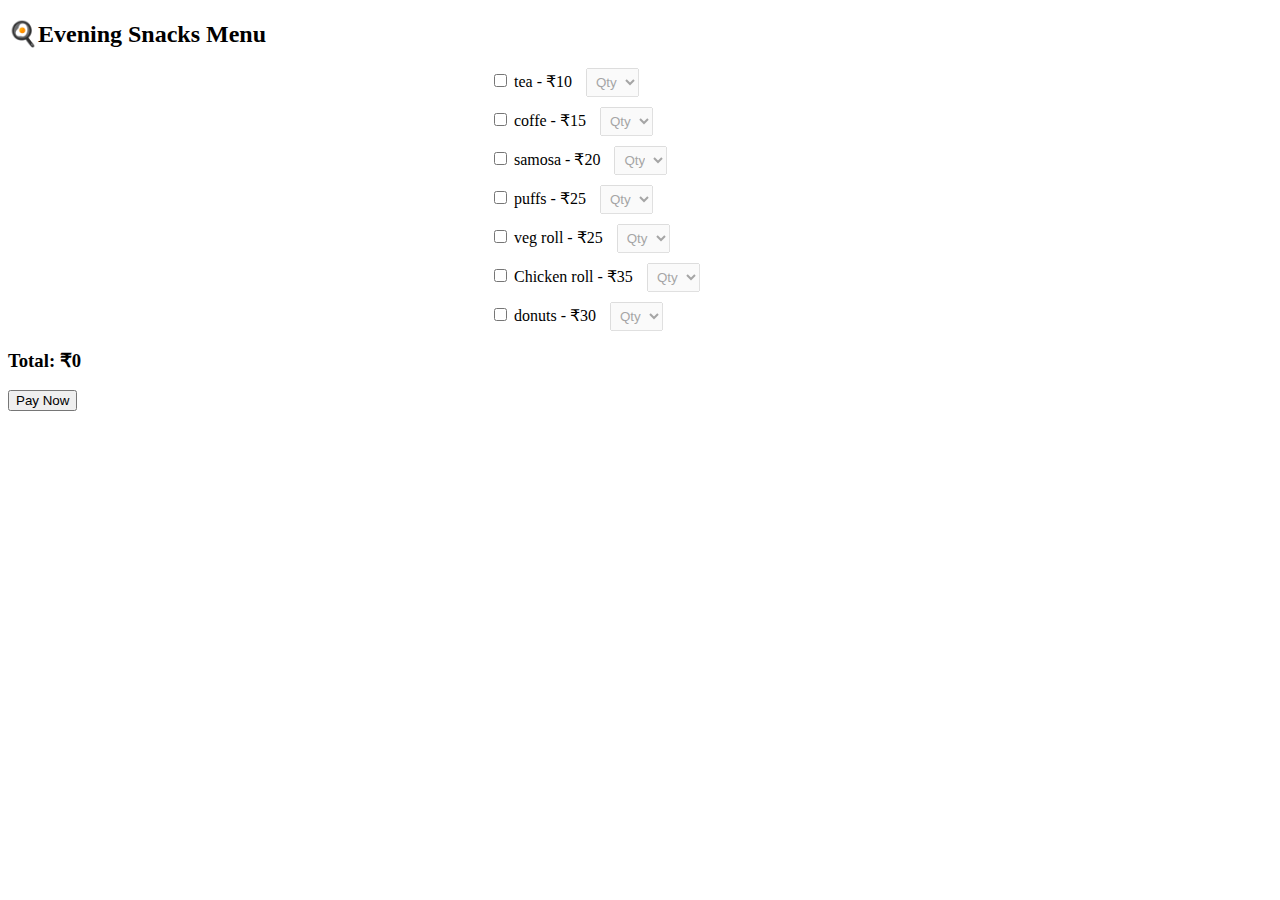
<file: Eveningsnacks.html>
<!DOCTYPE html>
<html lang="en">
<head>
  <meta charset="UTF-8">
  <title>Evening Snakcs Menu</title>
  <link rel="stylesheet" href="style.css">
</head>
<body class="menu">
  <h2>🍳Evening Snacks Menu</h2>
  <form id="orderForm">
    <div class="item"><input type="checkbox" value="10" data-name="tea"> tea - ₹10 <select disabled><option>Qty</option></select></div>
    <div class="item"><input type="checkbox" value="15" data-name="coffe"> coffe - ₹15 <select disabled><option>Qty</option></select></div>
    <div class="item"><input type="checkbox" value="20" data-name="samosa"> samosa - ₹20 <select disabled><option>Qty</option></select></div>
    <div class="item"><input type="checkbox" value="25" data-name="puffs"> puffs - ₹25 <select disabled><option>Qty</option></select></div>
    <div class="item"><input type="checkbox" value="25" data-name="veg roll"> veg roll - ₹25 <select disabled><option>Qty</option></select></div>
    <div class="item"><input type="checkbox" value="35" data-name="chicken roll"> Chicken roll - ₹35 <select disabled><option>Qty</option></select></div>
    <div class="item"><input type="checkbox" value=30" data-name="donuts"> donuts - ₹30 <select disabled><option>Qty</option></select></div>

    <h3>Total: ₹<span id="total">0</span></h3>
    <button type="button" onclick="showPaymentOptions()">Pay Now</button>
  </form>

  <div id="paymentSection" class="hidden">
    <h3>Select Payment Mode</h3>
    <button onclick="placeOrder('cash')">Cash</button>
    <button onclick="placeOrder('gpay')">GPay</button>
    <div id="qrCode" class="hidden"><img src="qr.jpg" alt="GPay QR Code" width="200"></div>
    <div id="orderSuccess" class="hidden">
      <p>✅ Order Placed</p>
      <p>Thanks for placing order</p>
    </div>
  </div>

  <script>
    const selects = document.querySelectorAll("select");
    const checkboxes = document.querySelectorAll("input[type='checkbox']");

    checkboxes.forEach((checkbox, i) => {
      const select = checkbox.nextElementSibling;
      for (let q = 1; q <= 10; q++) {
        const opt = document.createElement("option");
        opt.value = q;
        opt.text = q;
        select.appendChild(opt);
      }
      checkbox.addEventListener("change", () => {
        select.disabled = !checkbox.checked;
        if (!checkbox.checked) select.value = 0;
        updateTotal();
      });
      select.addEventListener("change", updateTotal);
    });

    function updateTotal() {
      let total = 0;
      checkboxes.forEach(cb => {
        if (cb.checked) {
          const qty = parseInt(cb.nextElementSibling.value);
          const price = parseInt(cb.value);
          total += qty * price;
        }
      });
      document.getElementById("total").textContent = total;
    }

    function showPaymentOptions() {
      if (parseInt(document.getElementById("total").textContent) === 0) {
        alert("Please select at least one item.");
        return;
      }
      document.getElementById("paymentSection").classList.remove("hidden");
    }

    function placeOrder(method) {
      if (method === 'gpay') {
        document.getElementById("qrCode").classList.remove("hidden");
        setTimeout(() => {
          document.getElementById("orderSuccess").classList.remove("hidden");
        }, 2000);
      } else {
        document.getElementById("orderSuccess").classList.remove("hidden");
      }
    }
  </script>
</body>
</html>
</file>
<file: style.css>
.item {
  margin: 10px auto;
  width: 300px;
}

.item select {
  margin-left: 10px;
  padding: 5px;
}

.hidden {
  display: none;
}

#paymentSection button {
  margin: 10px;
  padding: 10px 20px;
  font-size: 16px;
  border-radius: 6px;
  cursor: pointer;
}

#qrCode img {
  margin-top: 10px;
}

#orderSuccess {
  margin-top: 20px;
  font-size: 18px;
  color: green;
}
</file>
